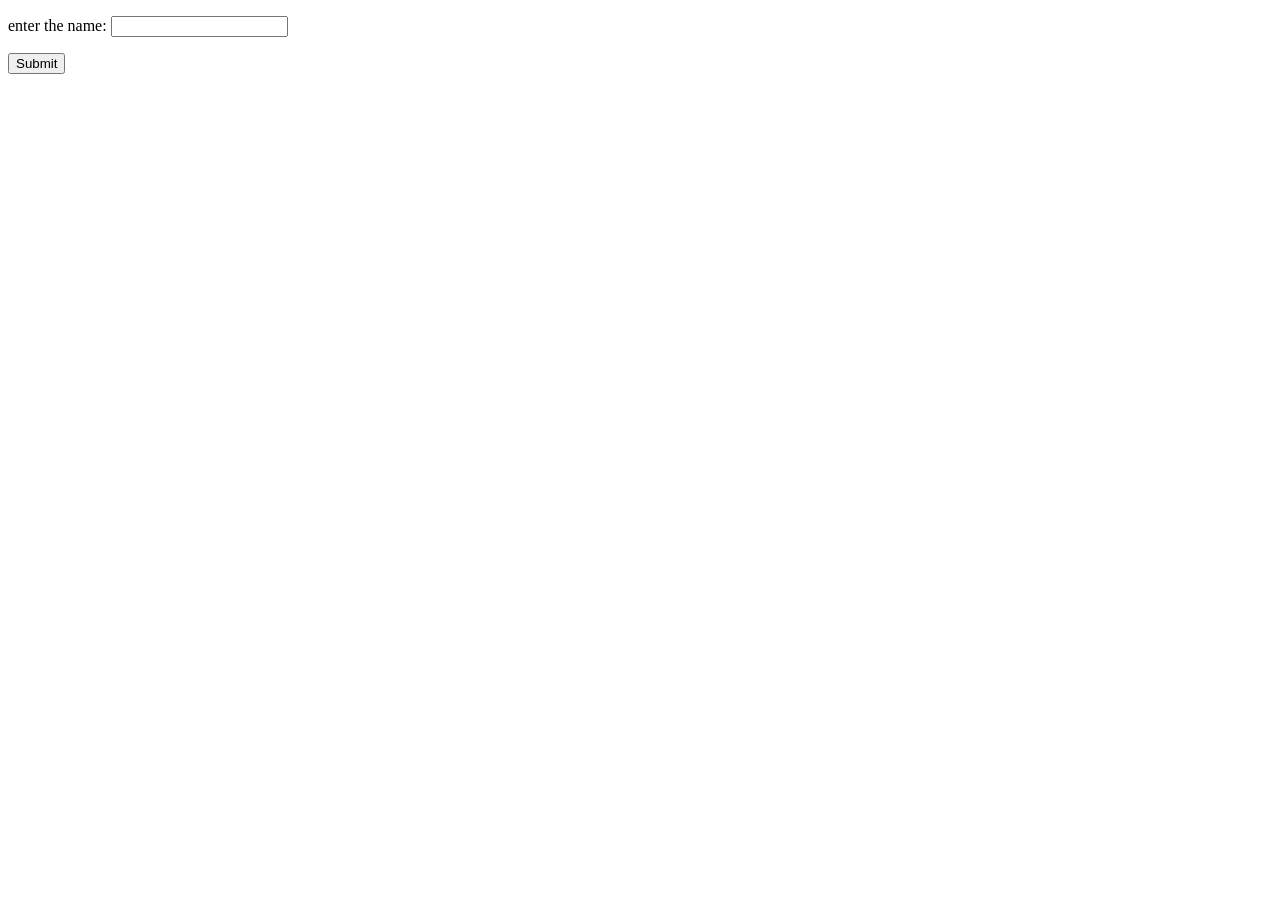
<file: templates/index.html>
<!DOCTYPE html>
<html lang="en">
<head>
    <meta charset="UTF-8">
    <meta http-equiv="X-UA-Compatible" content="IE=edge">
    <meta name="viewport" content="width=device-width, initial-scale=1.0">
    <title>index</title>
</head>
<body>
    <form action="/overview" method='POST'>
        <p>enter the name: <input type="text" name='Name'/></p>
        <p><input type="submit" name='submit'/></p>
    </form>
</body>
</html>
</file>
